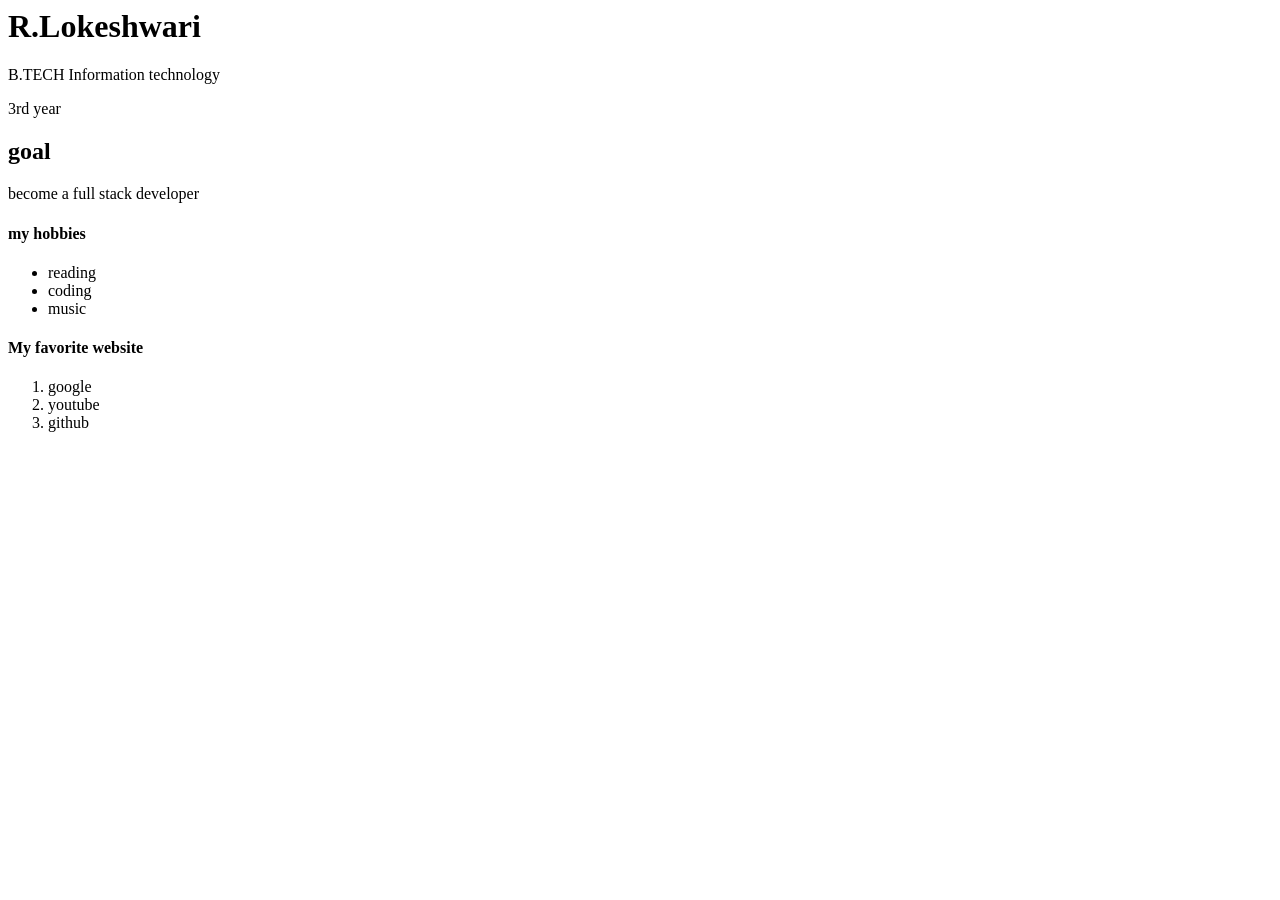
<file: index.html>
<html>
    <head>
        <title>My Personal Information</title>
    </head>
    <body>
        <h1>R.Lokeshwari</h1>
        <p>B.TECH Information technology</p>
        <p>3rd year</p>
        <h2>goal</h2>
        <p>become a full stack developer</p>
        <h4>my hobbies</h4>
        <ul>
        <li>reading</li>
        <li>coding</li>
        <li>music</li></ul>
    <h4>My favorite website </h4>
    <ol>
    <li>google</li>
    <li>youtube</li>
    <li>github</li>
</ol>
 </body> 
</html>
</file>
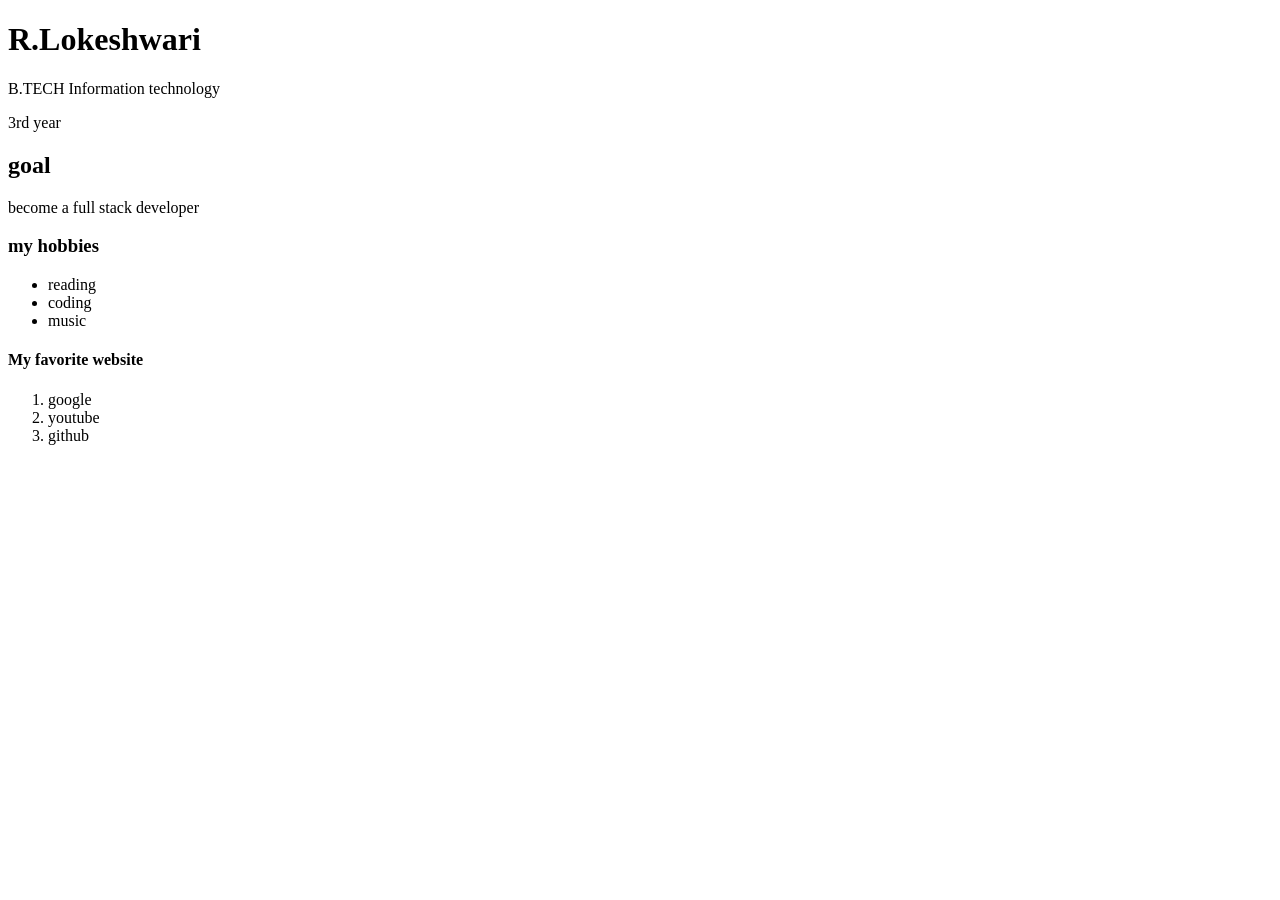
<file: Day01/index.html>
<!DOCTYPE html>
<html lang="en">
    <head>
        <title>My Personal Information</title>
    </head>
    <body>
        <h1>R.Lokeshwari</h1>
        <p>B.TECH Information technology</p>
        <p>3rd year</p>
        <h2>goal</h2>
        <p>become a full stack developer</p>
        <h3>my hobbies</h3>
        <ul>
        <li>reading</li>
        <li>coding</li>
        <li>music</li></ul>
    <h4>My favorite website </h4>
    <ol>
    <li>google</li>
    <li>youtube</li>
    <li>github</li>
</ol>
 </body> 
</html>
</file>
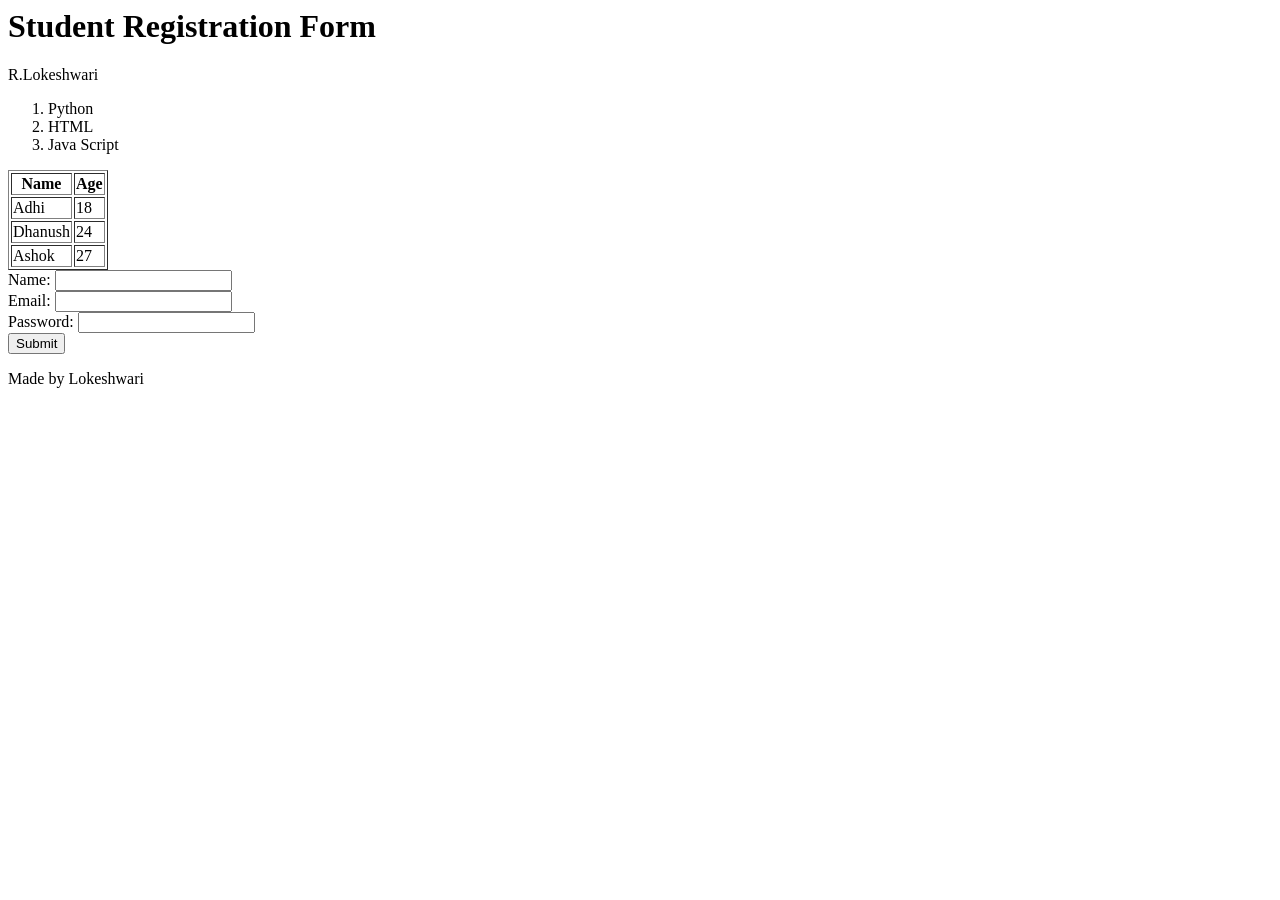
<file: Day02/index.html>
<DOCTYPE html>
<html lang="en">
    <head>
        <title>Registration form</title>
    </head>
    <body>
        <h1>Student Registration Form </h1>
        <p>R.Lokeshwari</p>
    
        <ol>
        <li>Python</li>
        <li>HTML</li>
        <li>Java Script</li>
        </ol>
         <table border="1">
            <tr>
              <th>Name</th><th>Age</th>
            </tr>
             <tr>
               <td>Adhi</td><td>18</td>
             </tr>
             <tr>
               <td>Dhanush</td><td>24</td>
             </tr>
             <tr>
               <td>Ashok</td><td>27</td>
             </tr>
          </table>
          <form>
            <label>Name:</label>
            <input type="text">
            <br>
            <label>Email:</label>
            <input type="email">
            <br>
            <label>Password:</label>
            <input type="password">
            <br>
            <button type="submit">Submit</button>
          </form>
          <footer>Made by Lokeshwari</footer>
    </body> 
</html>
</file>
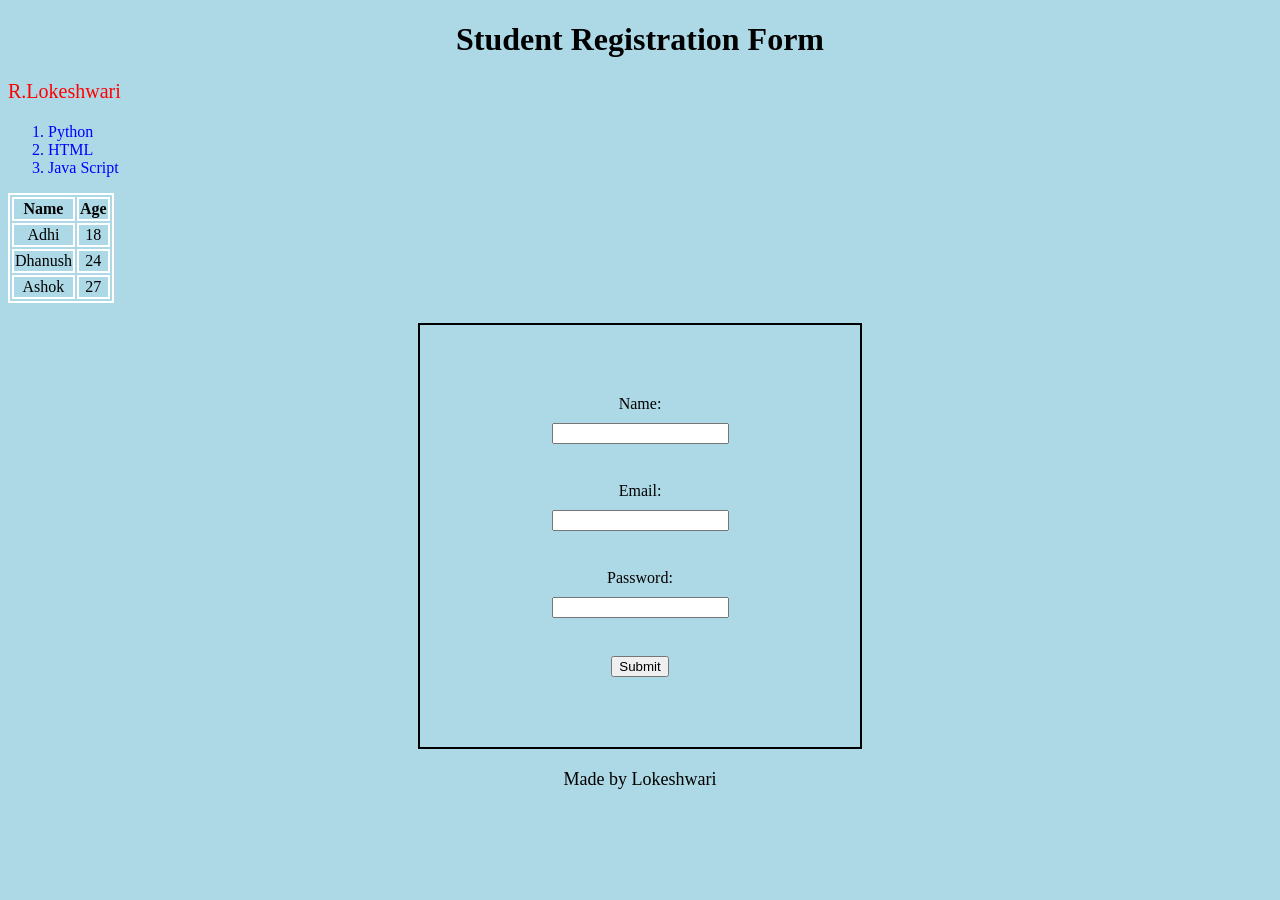
<file: Day03/index.html>
<!DOCTYPE html>
<html lang="en">
    <link rel="stylesheet" href="style.css">
    <head>
        <title>Registration form</title>
    </head>
    <body>
        <h1>Student Registration Form </h1>
        <p>R.Lokeshwari</p>
    <ol>
    <li>Python</li>
    <li>HTML</li>
    <li>Java Script</li>
</ol>
<table border="1">
    <tr>
        <th >Name</th><th>Age</th>
    </tr>
    <tr>
        <td>Adhi</td><td>18</td>
    </tr>
    <tr>
        <td>Dhanush</td><td>24</td>
    </tr>
    <tr><td>Ashok</td><td>27</td>
    </tr>
    </table>
    <form>
        <label>Name:</label>
        <input type="text">
        <br>
        <label>Email:</label>
        <input type="email">
        <br>
        <label>Password:</label>
        <input type="password">
        <br>
        <button type="submit">Submit</button>
    </form>
    <footer>Made by Lokeshwari</footer>
</body> 
</html>
</file>
<file: Day03/style.css>
body{
    background-color:lightblue;
    color:black;
}
.profile-card {
    display: flex;
    flex-direction: column;
    align-items: center;
    gap: 10px;
    width: 300px;
    padding: 20px;
    margin: 30px auto;
    border: 2px solid black;
}
.profile-card button:hover{
    background-color: black;
    color: white;
}
.profile-card button {
    transition: 0.3s;
}
.profile-card h2{
    margin: 0;
}
.profile-card p{
    margin: 0;
}
h1{
    color:black;
    text-align:center;
}
p{
    color:red;
    font-size:20px;
}
ol{
    color:blue;
}
form{
    color:black;
    width:300px;
    padding:70px;
    margin: 20px auto ;
    border: 2px solid black;
    display: flex;
    flex-direction: column;
    gap:10px;
    justify-content:center;      
    align-items: center;
}
table,th,td{
    color:black;
    border:2px solid white;
    text-align:center;
    
}
footer {
    text-align: center;
    font-size: 18px;
}
</file>
